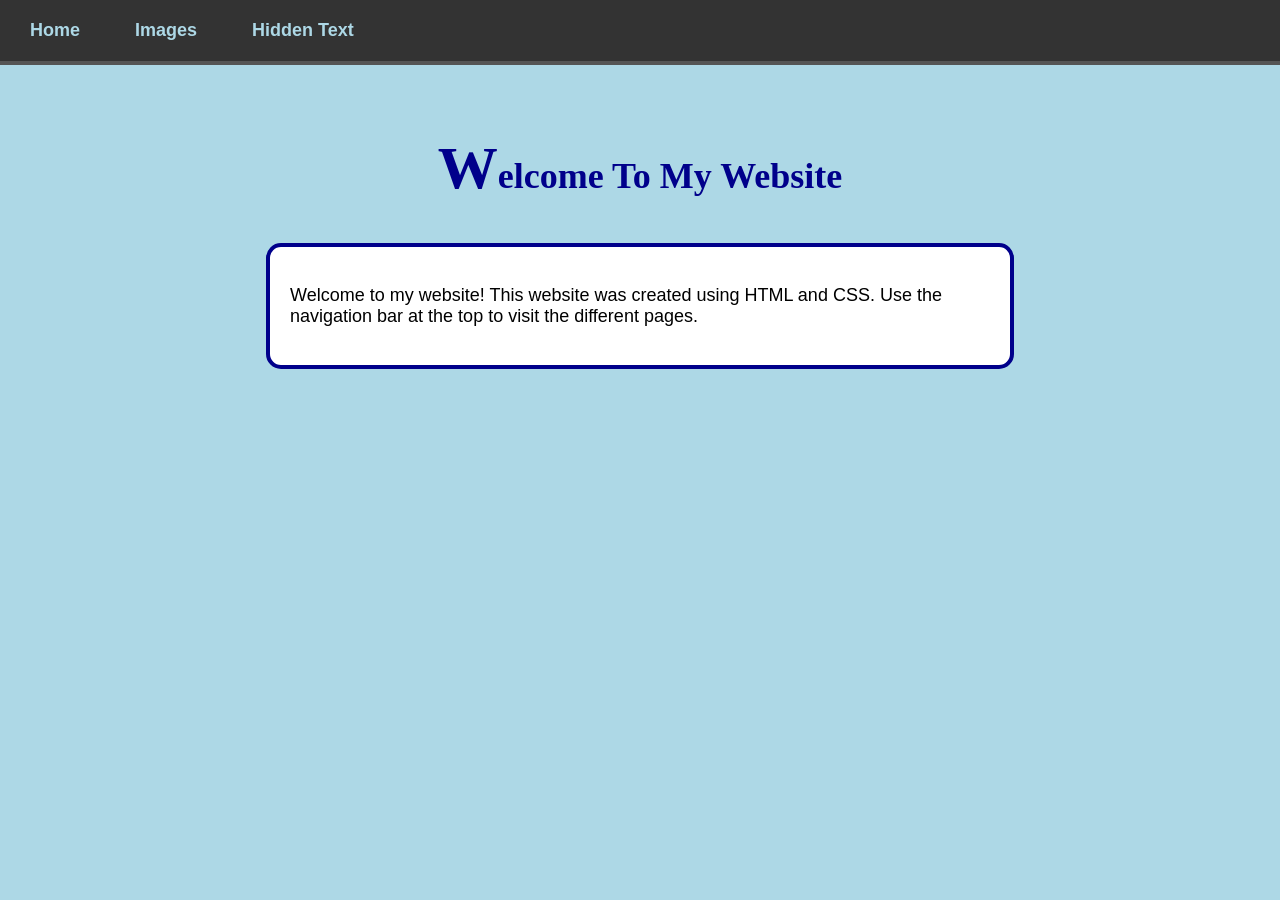
<file: index.html>
<!DOCTYPE html>
<html lang="en">
<head>
    <meta charset="UTF-8">
    <title>My Website</title>
    <link rel="stylesheet" href="style.css">

    <style>
        body {
            background-color: lightblue;
            background-image: url("https://www.transparenttextures.com/patterns/cubes.png");
            background-repeat: repeat;
        }
    </style>
</head>

<body>

<nav>
    <a href="index.html">Home</a>
    <a href="images.html">Images</a>
    <a href="hidden.html">Hidden Text</a>
</nav>

<main>

    <h1>Welcome To My Website</h1>

    <div class="text-box">
        <p>
            Welcome to my website! This website was created using HTML and CSS.
            Use the navigation bar at the top to visit the different pages.
        </p>
    </div>

</main>

</body>
</html>
</file>
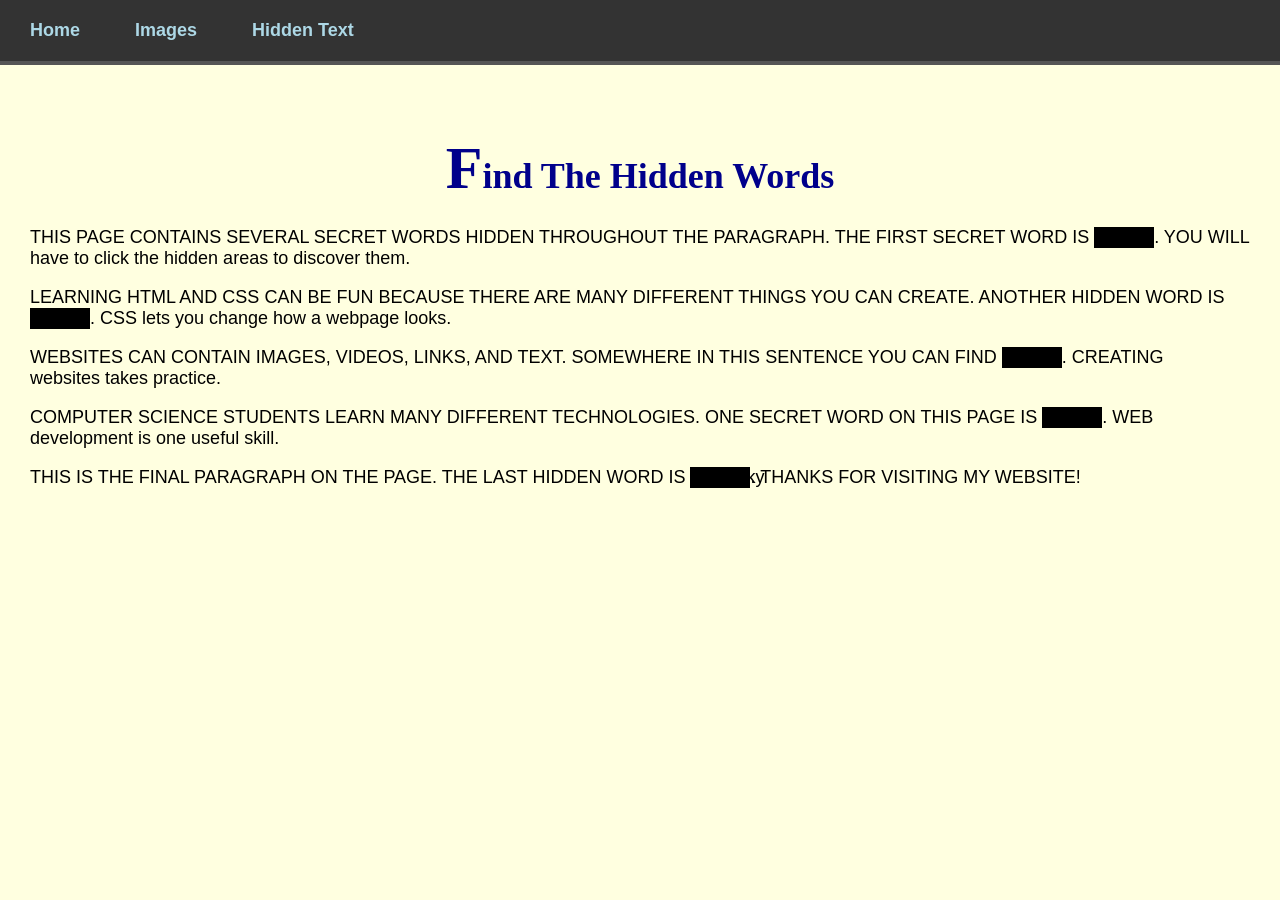
<file: hidden.html>
<!DOCTYPE html>
<html lang="en">
<head>
    <meta charset="UTF-8">
    <title>Hidden Words</title>
    <link rel="stylesheet" href="style.css">

    <style>
        body {
            background-color: lightyellow;
        }
    </style>
</head>

<body class="hidden-page">

<nav>
    <a href="index.html">Home</a>
    <a href="images.html">Images</a>
    <a href="hidden.html">Hidden Text</a>
</nav>

<main>

    <h1>Find The Hidden Words</h1>

    <p>
        This page contains several secret words hidden throughout the paragraph.
        The first secret word is
        <span class="hidden-word" tabindex="0">apple</span>.
        You will have to click the hidden areas to discover them.
    </p>

    <p>
        Learning HTML and CSS can be fun because there are many different
        things you can create. Another hidden word is
        <span class="hidden-word" tabindex="0">tiger</span>.
        CSS lets you change how a webpage looks.
    </p>

    <p>
        Websites can contain images, videos, links, and text.
        Somewhere in this sentence you can find
        <span class="hidden-word" tabindex="0">pizza</span>.
        Creating websites takes practice.
    </p>

    <p>
        Computer science students learn many different technologies.
        One secret word on this page is
        <span class="hidden-word" tabindex="0">soccer</span>.
        Web development is one useful skill.
    </p>

    <p>
        This is the final paragraph on the page.
        The last hidden word is
        <span class="hidden-word" tabindex="0">Kentucky</span>.
        Thanks for visiting my website!
    </p>

</main>

</body>
</html>
</file>
<file: style.css>
body {
    margin: 0;
    padding-top: 80px;
    font-size: 18px;
    font-family: Arial, sans-serif;
    background-color: lightgray;
}

/* Navigation bar */

nav {
    position: fixed;
    top: 0;
    left: 0;
    width: 100%;
    background-color: #333;
    border-bottom: 4px solid #555;
    padding: 20px;
    z-index: 1000;
}

nav a {
    margin-right: 30px;
    padding: 10px;
    text-decoration: none;
    font-weight: bold;
}

/* Unvisited links */

nav a:link {
    color: lightblue;
}

/* Visited links */

nav a:visited {
    color: pink;
}

/* Mouse over links */

nav a:hover {
    background-color: white;
    color: black;
}

main {
    padding: 30px;
}

/* Homepage title */

h1 {
    text-align: center;
    font-family: Georgia, serif;
    color: darkblue;
}

h1::first-letter {
    font-size: 60px;
}

/* Text box */

.text-box {
    background-color: white;
    border: 4px solid darkblue;
    border-radius: 15px;
    padding: 20px;
    margin: 40px auto;
    max-width: 700px;
}

/* Images page */

.gallery {
    display: grid;
    grid-template-columns: repeat(3, 1fr);
    gap: 25px;
    max-width: 1000px;
    margin: auto;
}

.gallery img {
    width: 100%;
    height: 250px;
    object-fit: cover;
    border: 4px solid white;
}

/* Hidden text page */

.hidden-word {
    display: inline-block;
    width: 60px;
    background-color: black;
    color: black;
    cursor: pointer;
    user-select: none;
}

.hidden-word:focus {
    color: yellow;
}

/* Capitalize first line of paragraphs */

.hidden-page p::first-line {
    text-transform: uppercase;
}
</file>
